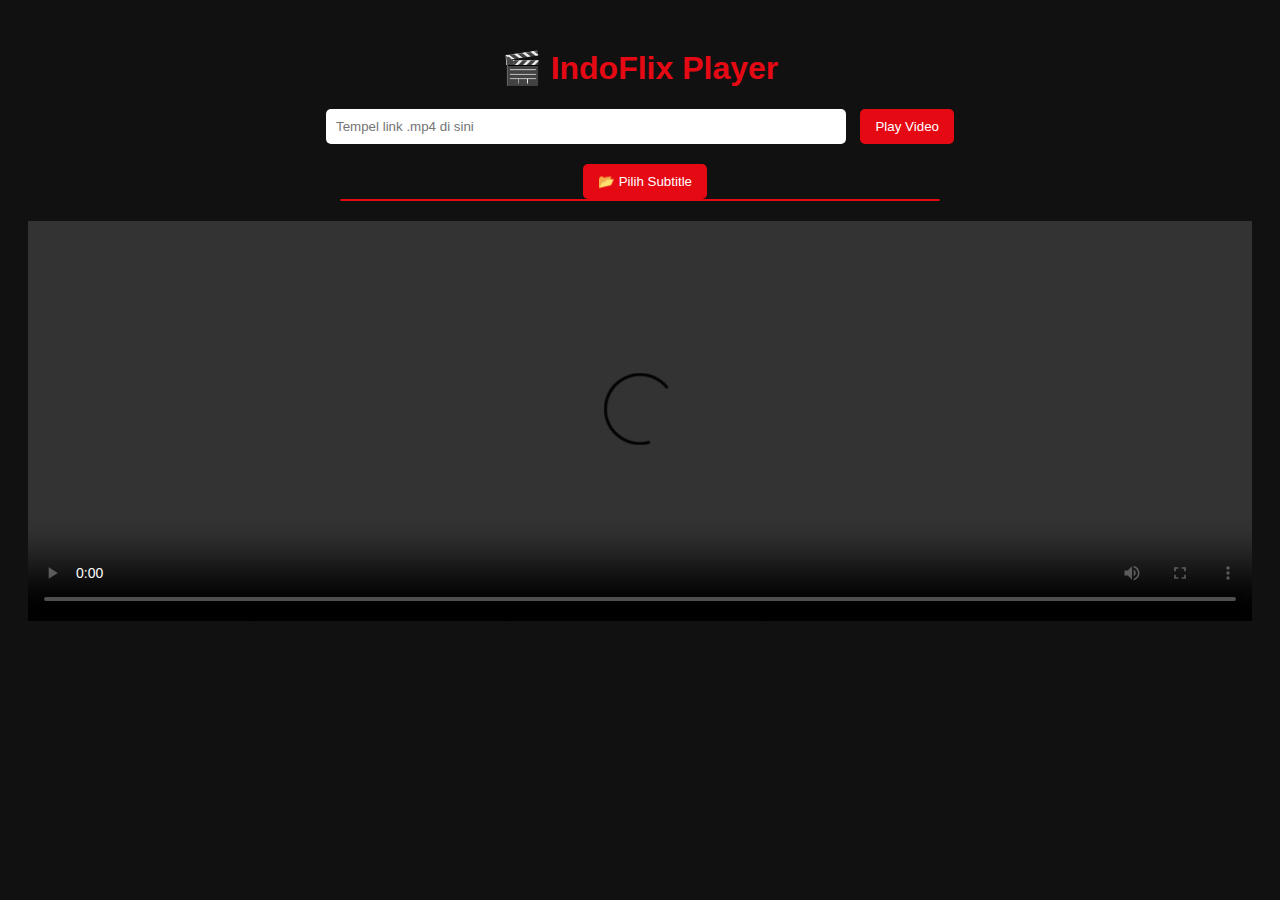
<file: index.html>
<!DOCTYPE html>
<html lang="id">
<head>
  <meta charset="UTF-8" />
  <title>🎬 IndoFlix Player</title>
  <link href="https://vjs.zencdn.net/8.9.0/video-js.css" rel="stylesheet" />
  <link rel="stylesheet" href="style.css" />
</head>
<body>
  <h1 class="logo">🎬 IndoFlix Player</h1>
  <div class="form-group">
    <input type="text" id="videoURL" placeholder="Tempel link .mp4 di sini" />
    <button onclick="playVideo()">Play Video</button>
  </div>

  <div class="subtitle-dropdown">
    <button id="toggleSubtitle">📂 Pilih Subtitle</button>
    <div id="subtitleList" class="subtitle-list hidden"></div>
  </div>

  <video id="my-video" class="video-js vjs-theme-city" controls preload="auto" width="100%" height="400">
    <source id="videoSource" src="" type="video/mp4" />
  </video>

  <script src="https://vjs.zencdn.net/8.9.0/video.min.js"></script>
  <script src="script.js"></script>
</body>
</html>
</file>
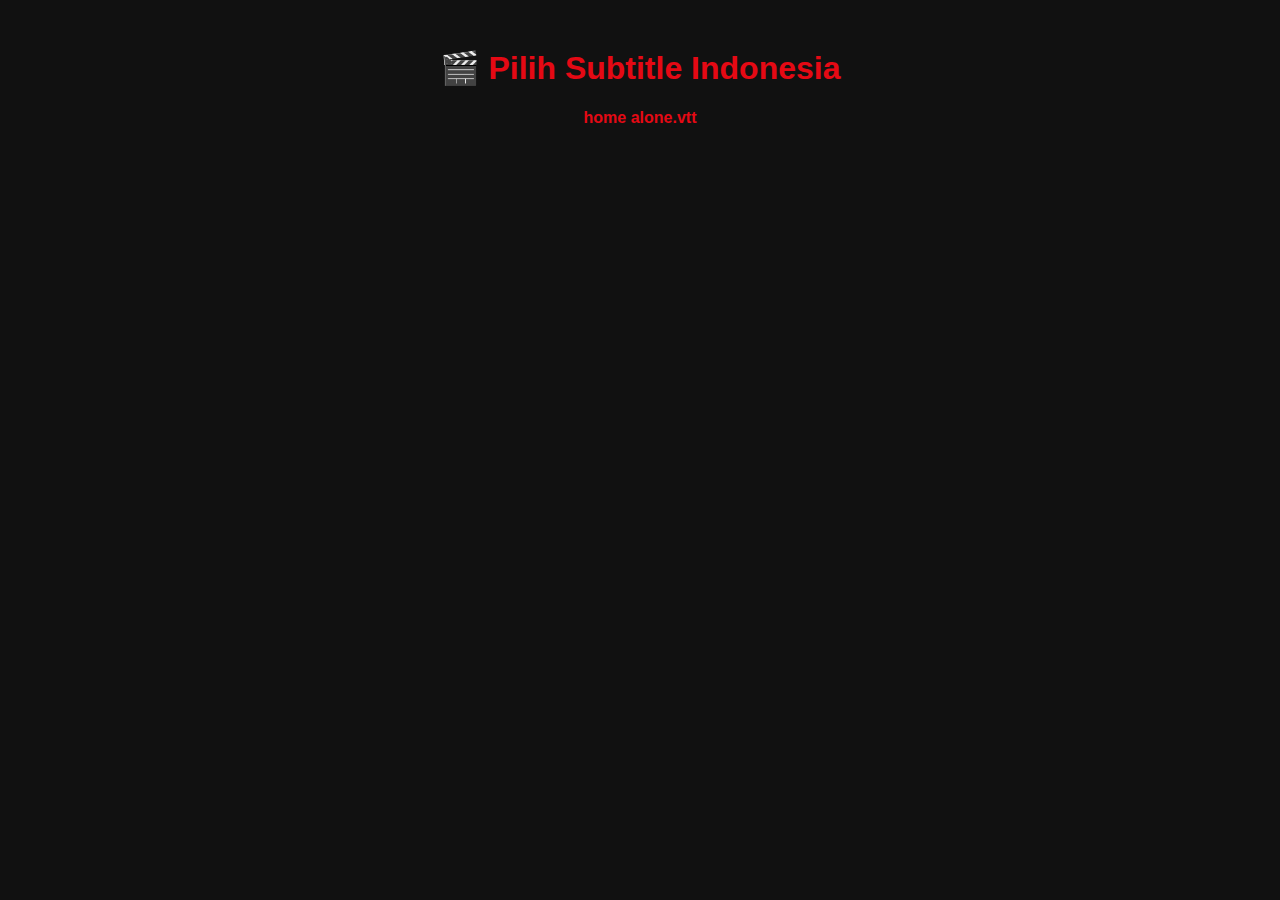
<file: findsubtitle.html>
<!DOCTYPE html>
<html lang="id">
<head>
  <meta charset="UTF-8">
  <title>Pilih Subtitle Indonesia</title>
  <link rel="stylesheet" href="style.css">
  <script>
    async function loadSubtitleList() {
      const list = document.getElementById('subtitleList');
      const response = await fetch('subtitle/'); // asumsi server support directory listing
      const text = await response.text();
      const parser = new DOMParser();
      const doc = parser.parseFromString(text, 'text/html');
      const links = [...doc.querySelectorAll('a')].filter(link => link.href.endsWith('.vtt'));

      links.forEach(link => {
        const filename = link.textContent;
        const item = document.createElement('div');
        item.className = 'subtitle-item';
        item.innerHTML = `<a href="index.html?subtitle=subtitle/${filename}">${filename}</a>`;
        list.appendChild(item);
      });
    }

    window.onload = loadSubtitleList;
  </script>
  <style>
    .subtitle-item { margin: 10px 0; }
    .subtitle-item a {
      color: #e50914;
      text-decoration: none;
      font-weight: bold;
    }
    .subtitle-item a:hover {
      color: white;
    }
  </style>
</head>
<body>
  <div class="container">
    <h1 class="logo">🎬 Pilih Subtitle Indonesia</h1>
    <div id="subtitleList"></div>
  </div>
</body>
</html>
</file>
<file: style.css>
body {
  background-color: #111;
  color: white;
  font-family: Arial, sans-serif;
  text-align: center;
  padding: 20px;
}

.logo {
  font-size: 2em;
  color: #e50914;
}

.form-group {
  margin: 20px 0;
}

input[type="text"] {
  padding: 10px;
  width: 60%;
  max-width: 500px;
  border: none;
  border-radius: 5px;
}

button {
  padding: 10px 15px;
  background-color: #e50914;
  color: white;
  border: none;
  border-radius: 5px;
  margin-left: 10px;
  cursor: pointer;
}

.subtitle-dropdown {
  margin: 20px auto;
  max-width: 600px;
}

.subtitle-list {
  background: #222;
  border: 1px solid #e50914;
  border-radius: 5px;
  max-height: 0;
  overflow: hidden;
  transition: max-height 0.4s ease;
}

.subtitle-list.show {
  max-height: 300px;
  overflow-y: auto;
}

.subtitle-list div {
  padding: 10px;
  border-bottom: 1px solid #444;
  cursor: pointer;
  color: white;
}

.subtitle-list div:hover {
  background-color: #e50914;
  color: black;
}
</file>
